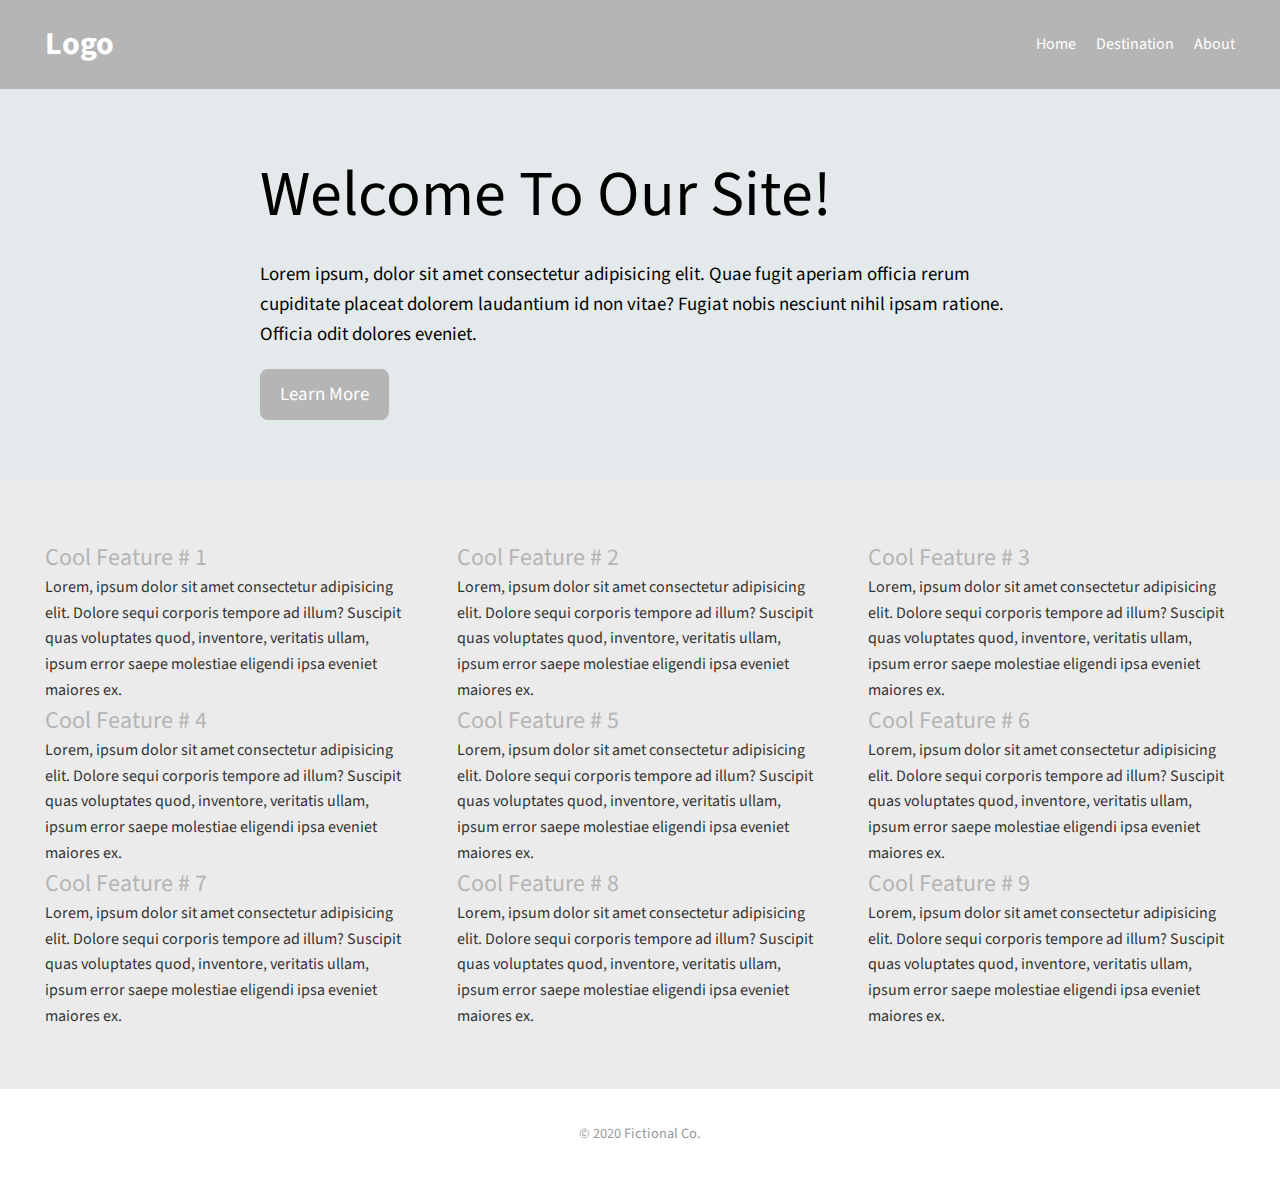
<file: index.html>
<!DOCTYPE html>
<html lang="en">
<head>
    <meta charset="UTF-8">
    <meta name="viewport" content="width=device-width, initial-scale=1.0">
    <title>My Page</title>
    <link href="https://fonts.googleapis.com/css2?family=Source+Sans+Pro&display=swap" rel="stylesheet">
    <link rel="stylesheet" href="stl.css">
</head>
<body>
    <div class=header>
        <h1>Logo</h1>
    <ul class=nav>
        <li><a href="index.html">Home</a></li>
        <li><a href="destination.html">Destination</a></li>
        <li><a href="About.html">About</a></li>
    </ul>
    </div>
    <div class="section">
       <div class=section-inner>
        <h1>Welcome To Our Site!</h1>
        <p>Lorem ipsum, dolor sit amet consectetur adipisicing elit. Quae fugit aperiam officia rerum cupiditate placeat dolorem laudantium id non vitae? Fugiat nobis nesciunt nihil ipsam ratione. Officia odit dolores eveniet.</p>
        <a href="#" class= button>Learn More</a>
       </div>
    </div>

    <div class="features">
        <div class="features-inner">
            <div class="featured-item">
                <h3>Cool Feature # 1</h3>
                <p>Lorem, ipsum dolor sit amet consectetur adipisicing elit. Dolore sequi corporis tempore ad illum? Suscipit quas voluptates quod, inventore, veritatis ullam, ipsum error saepe molestiae eligendi ipsa eveniet maiores ex.</p>
            </div>
            <div class="featured-item">
                <h3>Cool Feature # 2</h3>
                <p>Lorem, ipsum dolor sit amet consectetur adipisicing elit. Dolore sequi corporis tempore ad illum? Suscipit quas voluptates quod, inventore, veritatis ullam, ipsum error saepe molestiae eligendi ipsa eveniet maiores ex.</p>
            </div>
            <div class="featured-item">
                <h3>Cool Feature # 3</h3>
                <p>Lorem, ipsum dolor sit amet consectetur adipisicing elit. Dolore sequi corporis tempore ad illum? Suscipit quas voluptates quod, inventore, veritatis ullam, ipsum error saepe molestiae eligendi ipsa eveniet maiores ex.</p>
            </div>
            <div class="featured-item">
                <h3>Cool Feature # 4</h3>
                <p>Lorem, ipsum dolor sit amet consectetur adipisicing elit. Dolore sequi corporis tempore ad illum? Suscipit quas voluptates quod, inventore, veritatis ullam, ipsum error saepe molestiae eligendi ipsa eveniet maiores ex.</p>
            </div>
            <div class="featured-item">
                <h3>Cool Feature # 5</h3>
                <p>Lorem, ipsum dolor sit amet consectetur adipisicing elit. Dolore sequi corporis tempore ad illum? Suscipit quas voluptates quod, inventore, veritatis ullam, ipsum error saepe molestiae eligendi ipsa eveniet maiores ex.</p>
            </div>
            <div class="featured-item">
                <h3>Cool Feature # 6</h3>
                <p>Lorem, ipsum dolor sit amet consectetur adipisicing elit. Dolore sequi corporis tempore ad illum? Suscipit quas voluptates quod, inventore, veritatis ullam, ipsum error saepe molestiae eligendi ipsa eveniet maiores ex.</p>
            </div>
            <div class="featured-item">
                <h3>Cool Feature # 7</h3>
                <p>Lorem, ipsum dolor sit amet consectetur adipisicing elit. Dolore sequi corporis tempore ad illum? Suscipit quas voluptates quod, inventore, veritatis ullam, ipsum error saepe molestiae eligendi ipsa eveniet maiores ex.</p>
            </div>
            <div class="featured-item">
                <h3>Cool Feature # 8</h3>
                <p>Lorem, ipsum dolor sit amet consectetur adipisicing elit. Dolore sequi corporis tempore ad illum? Suscipit quas voluptates quod, inventore, veritatis ullam, ipsum error saepe molestiae eligendi ipsa eveniet maiores ex.</p>
            </div>
            <div class="featured-item">
                <h3>Cool Feature # 9</h3>
                <p>Lorem, ipsum dolor sit amet consectetur adipisicing elit. Dolore sequi corporis tempore ad illum? Suscipit quas voluptates quod, inventore, veritatis ullam, ipsum error saepe molestiae eligendi ipsa eveniet maiores ex.</p>
            </div>
        </div>
    </div>
<div class="footer">
    <p>&copy; 2020 Fictional Co.</p>
</div>
    
</body>
</html>
</file>
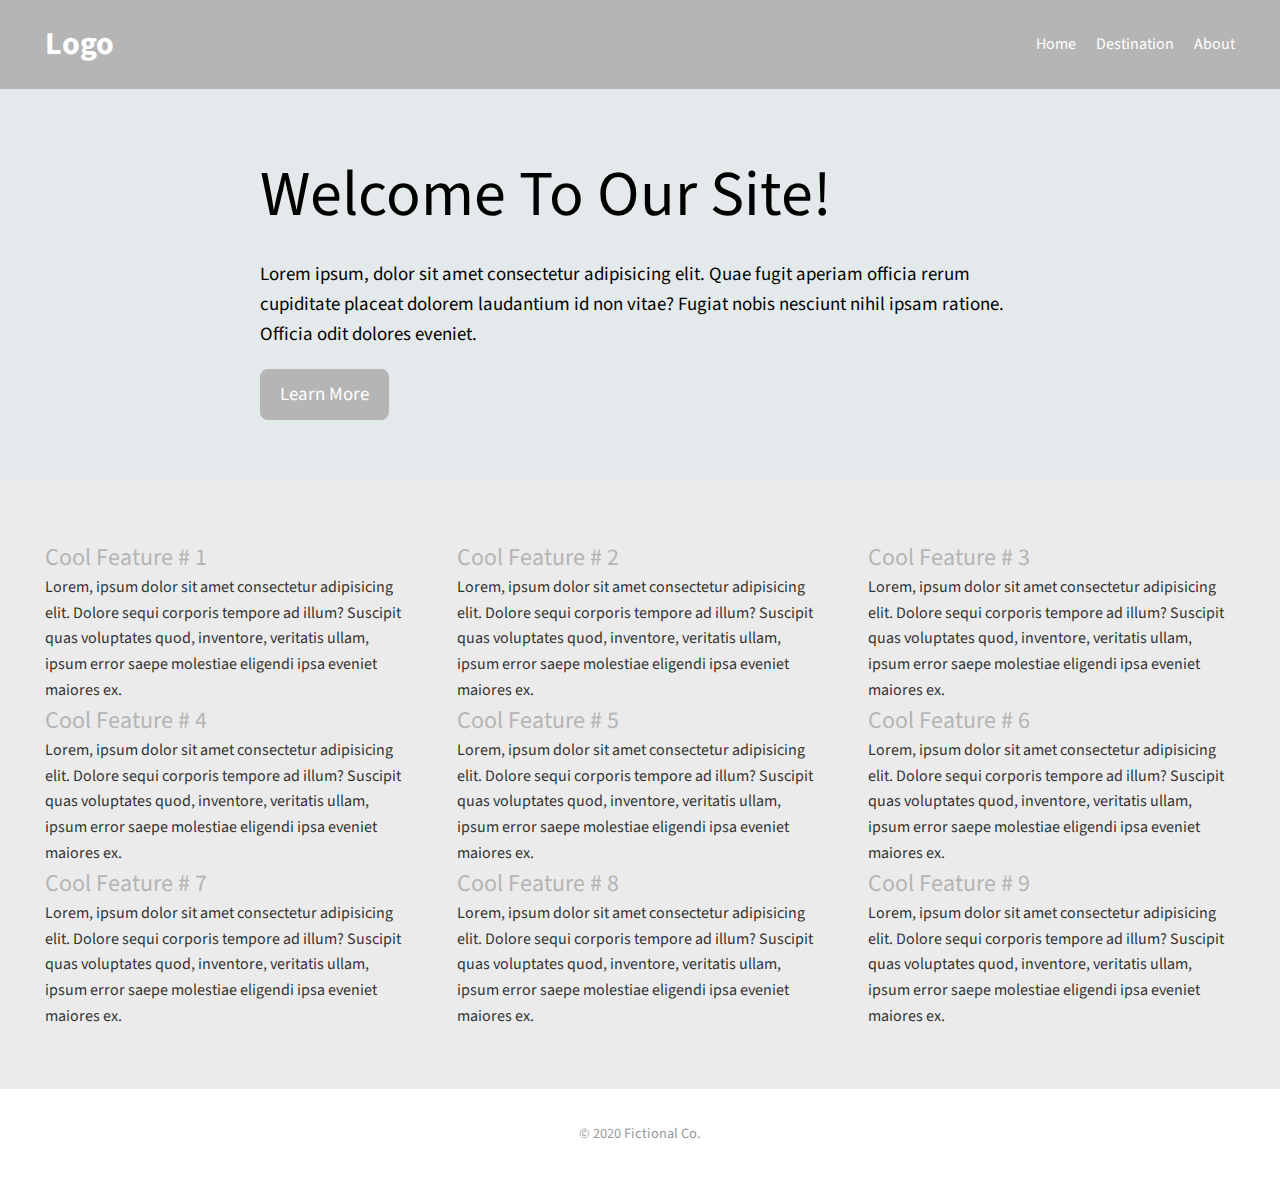
<file: indev.html>
<!DOCTYPE html>
<html lang="en">
<head>
    <meta charset="UTF-8">
    <meta name="viewport" content="width=device-width, initial-scale=1.0">
    <title>My Page</title>
    <link href="https://fonts.googleapis.com/css2?family=Source+Sans+Pro&display=swap" rel="stylesheet">
    <link rel="stylesheet" href="stl.css">
</head>
<body>
    <div class=header>
        <h1>Logo</h1>
    <ul class=nav>
        <li><a href="index.html">Home</a></li>
        <li><a href="destination.html">Destination</a></li>
        <li><a href="About.html">About</a></li>
    </ul>
    </div>
    <div class="section">
       <div class=section-inner>
        <h1>Welcome To Our Site!</h1>
        <p>Lorem ipsum, dolor sit amet consectetur adipisicing elit. Quae fugit aperiam officia rerum cupiditate placeat dolorem laudantium id non vitae? Fugiat nobis nesciunt nihil ipsam ratione. Officia odit dolores eveniet.</p>
        <a href="#" class= button>Learn More</a>
       </div>
    </div>

    <div class="features">
        <div class="features-inner">
            <div class="featured-item">
                <h3>Cool Feature # 1</h3>
                <p>Lorem, ipsum dolor sit amet consectetur adipisicing elit. Dolore sequi corporis tempore ad illum? Suscipit quas voluptates quod, inventore, veritatis ullam, ipsum error saepe molestiae eligendi ipsa eveniet maiores ex.</p>
            </div>
            <div class="featured-item">
                <h3>Cool Feature # 2</h3>
                <p>Lorem, ipsum dolor sit amet consectetur adipisicing elit. Dolore sequi corporis tempore ad illum? Suscipit quas voluptates quod, inventore, veritatis ullam, ipsum error saepe molestiae eligendi ipsa eveniet maiores ex.</p>
            </div>
            <div class="featured-item">
                <h3>Cool Feature # 3</h3>
                <p>Lorem, ipsum dolor sit amet consectetur adipisicing elit. Dolore sequi corporis tempore ad illum? Suscipit quas voluptates quod, inventore, veritatis ullam, ipsum error saepe molestiae eligendi ipsa eveniet maiores ex.</p>
            </div>
            <div class="featured-item">
                <h3>Cool Feature # 4</h3>
                <p>Lorem, ipsum dolor sit amet consectetur adipisicing elit. Dolore sequi corporis tempore ad illum? Suscipit quas voluptates quod, inventore, veritatis ullam, ipsum error saepe molestiae eligendi ipsa eveniet maiores ex.</p>
            </div>
            <div class="featured-item">
                <h3>Cool Feature # 5</h3>
                <p>Lorem, ipsum dolor sit amet consectetur adipisicing elit. Dolore sequi corporis tempore ad illum? Suscipit quas voluptates quod, inventore, veritatis ullam, ipsum error saepe molestiae eligendi ipsa eveniet maiores ex.</p>
            </div>
            <div class="featured-item">
                <h3>Cool Feature # 6</h3>
                <p>Lorem, ipsum dolor sit amet consectetur adipisicing elit. Dolore sequi corporis tempore ad illum? Suscipit quas voluptates quod, inventore, veritatis ullam, ipsum error saepe molestiae eligendi ipsa eveniet maiores ex.</p>
            </div>
            <div class="featured-item">
                <h3>Cool Feature # 7</h3>
                <p>Lorem, ipsum dolor sit amet consectetur adipisicing elit. Dolore sequi corporis tempore ad illum? Suscipit quas voluptates quod, inventore, veritatis ullam, ipsum error saepe molestiae eligendi ipsa eveniet maiores ex.</p>
            </div>
            <div class="featured-item">
                <h3>Cool Feature # 8</h3>
                <p>Lorem, ipsum dolor sit amet consectetur adipisicing elit. Dolore sequi corporis tempore ad illum? Suscipit quas voluptates quod, inventore, veritatis ullam, ipsum error saepe molestiae eligendi ipsa eveniet maiores ex.</p>
            </div>
            <div class="featured-item">
                <h3>Cool Feature # 9</h3>
                <p>Lorem, ipsum dolor sit amet consectetur adipisicing elit. Dolore sequi corporis tempore ad illum? Suscipit quas voluptates quod, inventore, veritatis ullam, ipsum error saepe molestiae eligendi ipsa eveniet maiores ex.</p>
            </div>
        </div>
    </div>
<div class="footer">
    <p>&copy; 2020 Fictional Co.</p>
</div>
    
</body>
</html>
</file>
<file: stl.css>
body {
    margin: 0;
    font-family: 'Source Sans Pro', sans-serif;
}
.header {
    padding: 0 45px;
    background-color: #b5b5b5;
    color: #fff;
    display:flex;
    justify-content: space-between;
    align-items: center;
    flex-wrap: wrap;
}
.nav a {
    color:#fff;
    text-decoration: none;
}
.nav a:hover {
    color: #c9f0ed;
    transform: rotate(5deg);
    display: block;
    transition:all 0.3s ease-out;
}
.nav {
    list-style: none;
    margin: 0;
    padding: 0;
    display: flex;
}
.nav li {
    margin-left: 20px;
}
.section {
    background-color:#e4e9eb;
    padding: 60px 45px;
    display: flex;
    justify-content: center;
}
.section-inner {
    max-width: 760px;
}
.section h1 {
    font-weight: normal;
    font-size: 4rem;
    margin:0;
}
.section p {
    font-size: 1.18rem;
    line-height: 1.6;
}
 .button {
     background-color:#b5b5b5;
     color:#fff;
     text-decoration:none;
     padding:12px 20px;
     border-radius: 8px;
     font-size: 1.18rem;
     display: inline-block;
 }
 .features {
     background-color: #ebebeb;
     padding: 60px 45px;
 }
 .features-inner {
     max-width: 1200px;
     margin: 0 auto;
     display: grid;
     grid-template-columns: repeat(auto-fit,minmax(300px,1fr));
    grid-column-gap: 45px;
    }
    .featured-item h3 {
        color: #b5b5b5;
        font-size: 1.5rem;
        font-weight: normal;
        margin: 0;
    }
    .featured-item p {
        margin: 0;
        line-height: 1.6;
        color: #333;
    }
    .footer {
        text-align: center;
        padding: 20px 0;
        color: #999;
        font-size: 0.9rem;
    }
</file>
